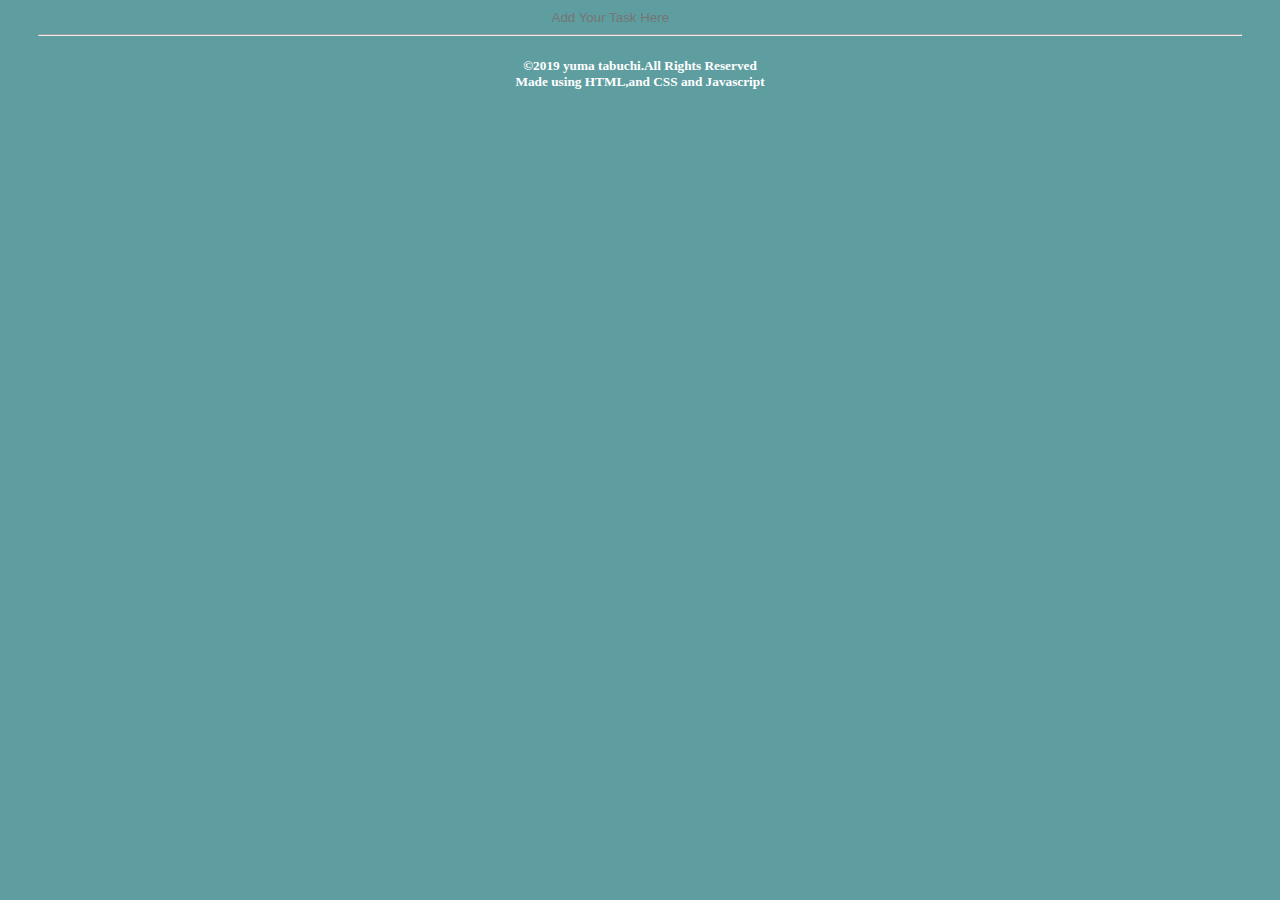
<file: yindex.html>
<!DOCTYPE html>
<html lang="en">
   <head>
        <meta charset="utf-8" /><title>yumatask</title>
        <link rel="stylesheet" href="ystyle.css">
        <script src="yscript.js"></script>
   </head>

  <body>
   <div class="container">
       <form name=form>
     <input type="textarea" class="toptext" placeholder="Add Your Task Here" textarea style="border:none;" onclick=insert()>
    </form>
     <hr>

     <div class="list">
         <section class="memos">
             <h3></h3> 
             <ul></ul>
         </section>

         <section class="favs">
             <h3></h3>
             <ul></ul>

         </section>

         <section class="trash">
             <h3></h3>
             <ul></ul>
         </section>

     </div>
   

     
     <footer><h5>©2019 yuma tabuchi.All Rights Reserved</br>Made using HTML,and CSS and Javascript</h5</footer>


   </div>
  </body>
</html>
</file>
<file: ystyle.css>
body{
    background-color:cadetblue;
}
.toptext{
    background-color:cadetblue;
}
.container{
    text-align:center;
}

hr{
    margin-right:30px;
    margin-left:30px;
}
footer{
    color:#fff;
}
</file>
